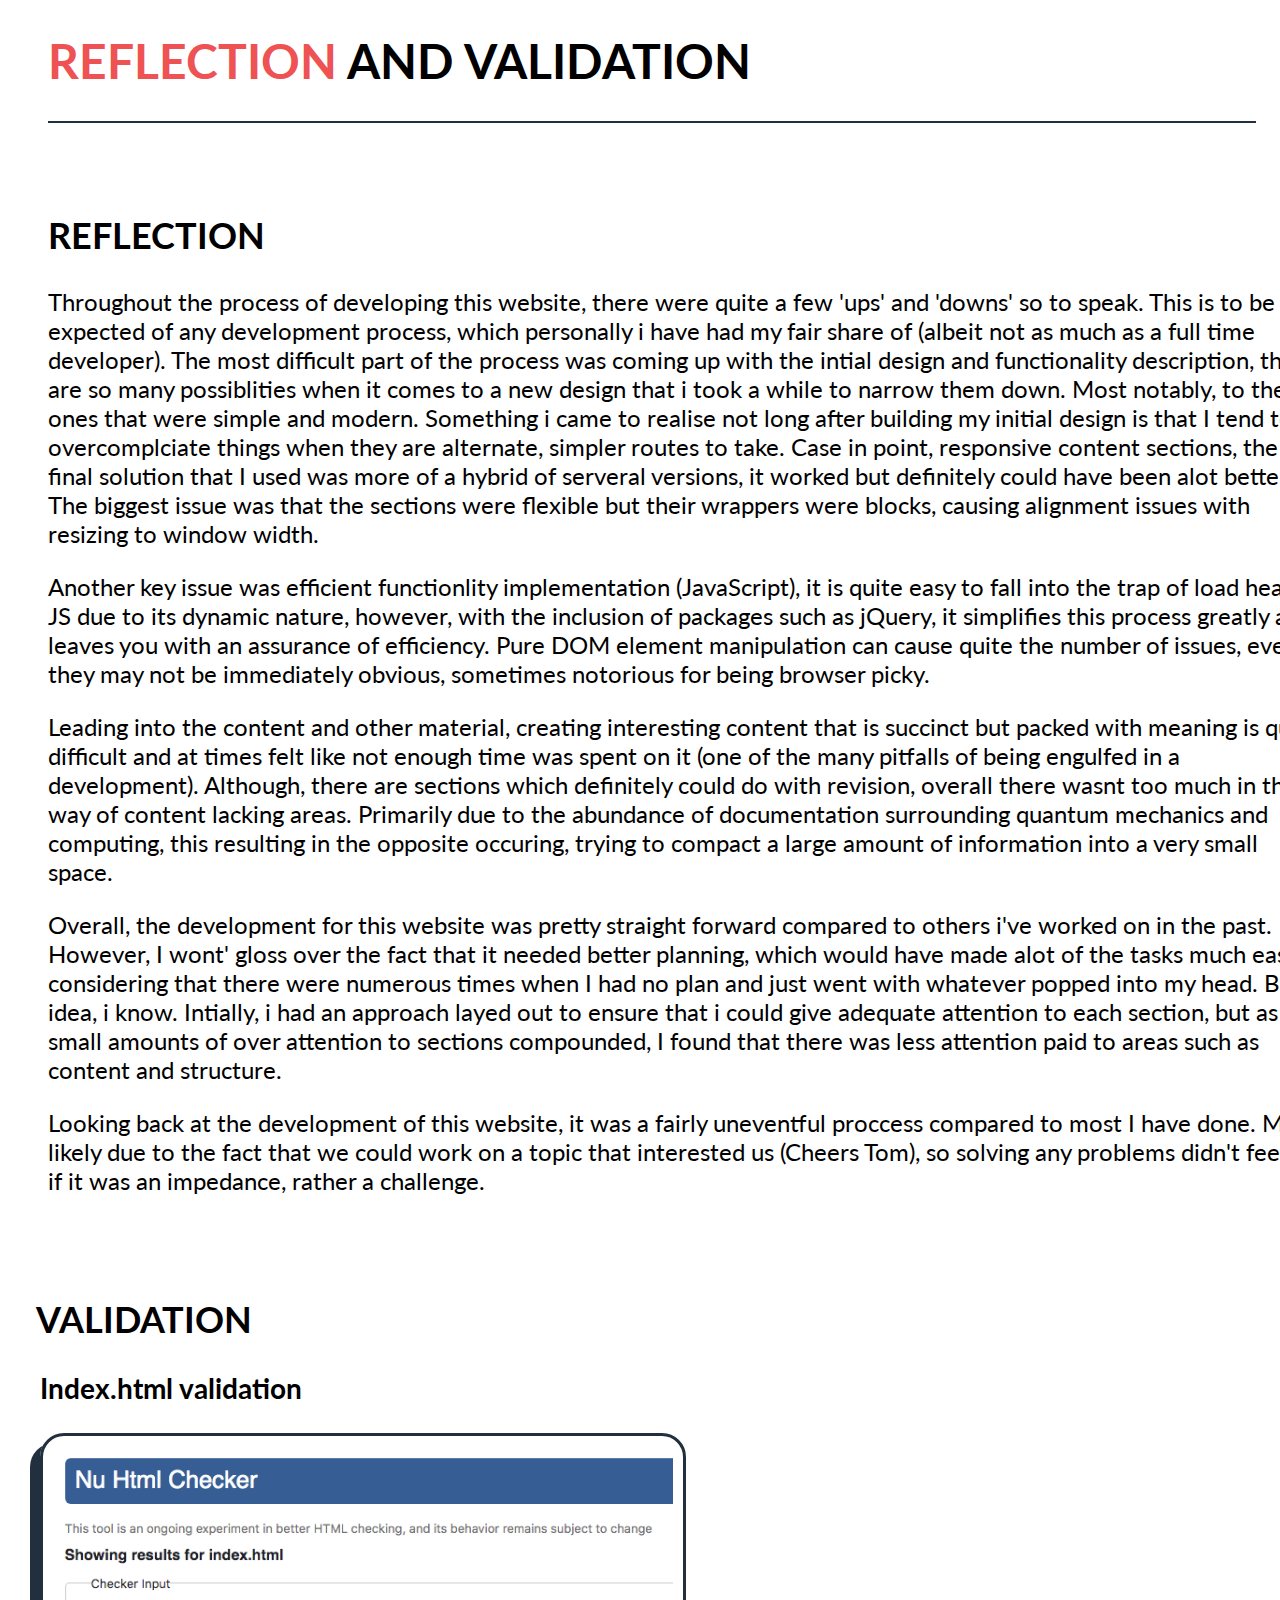
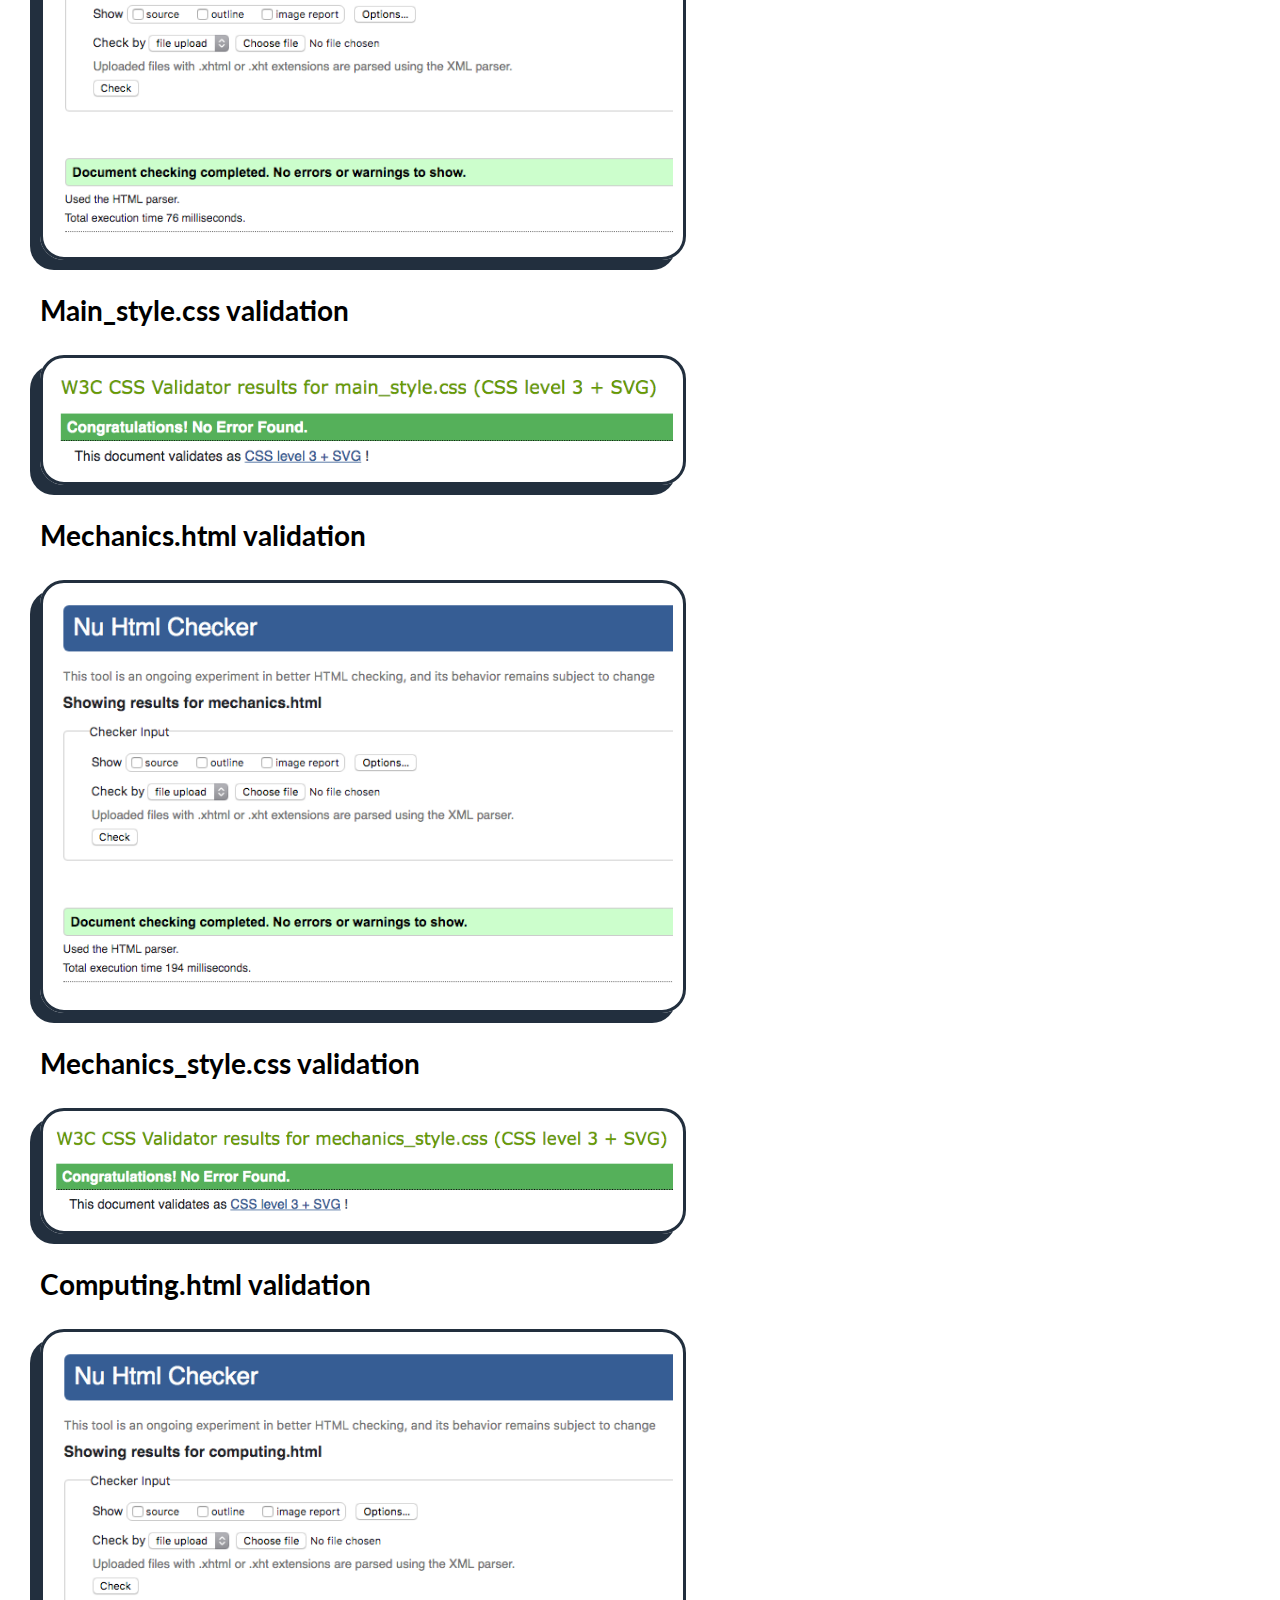
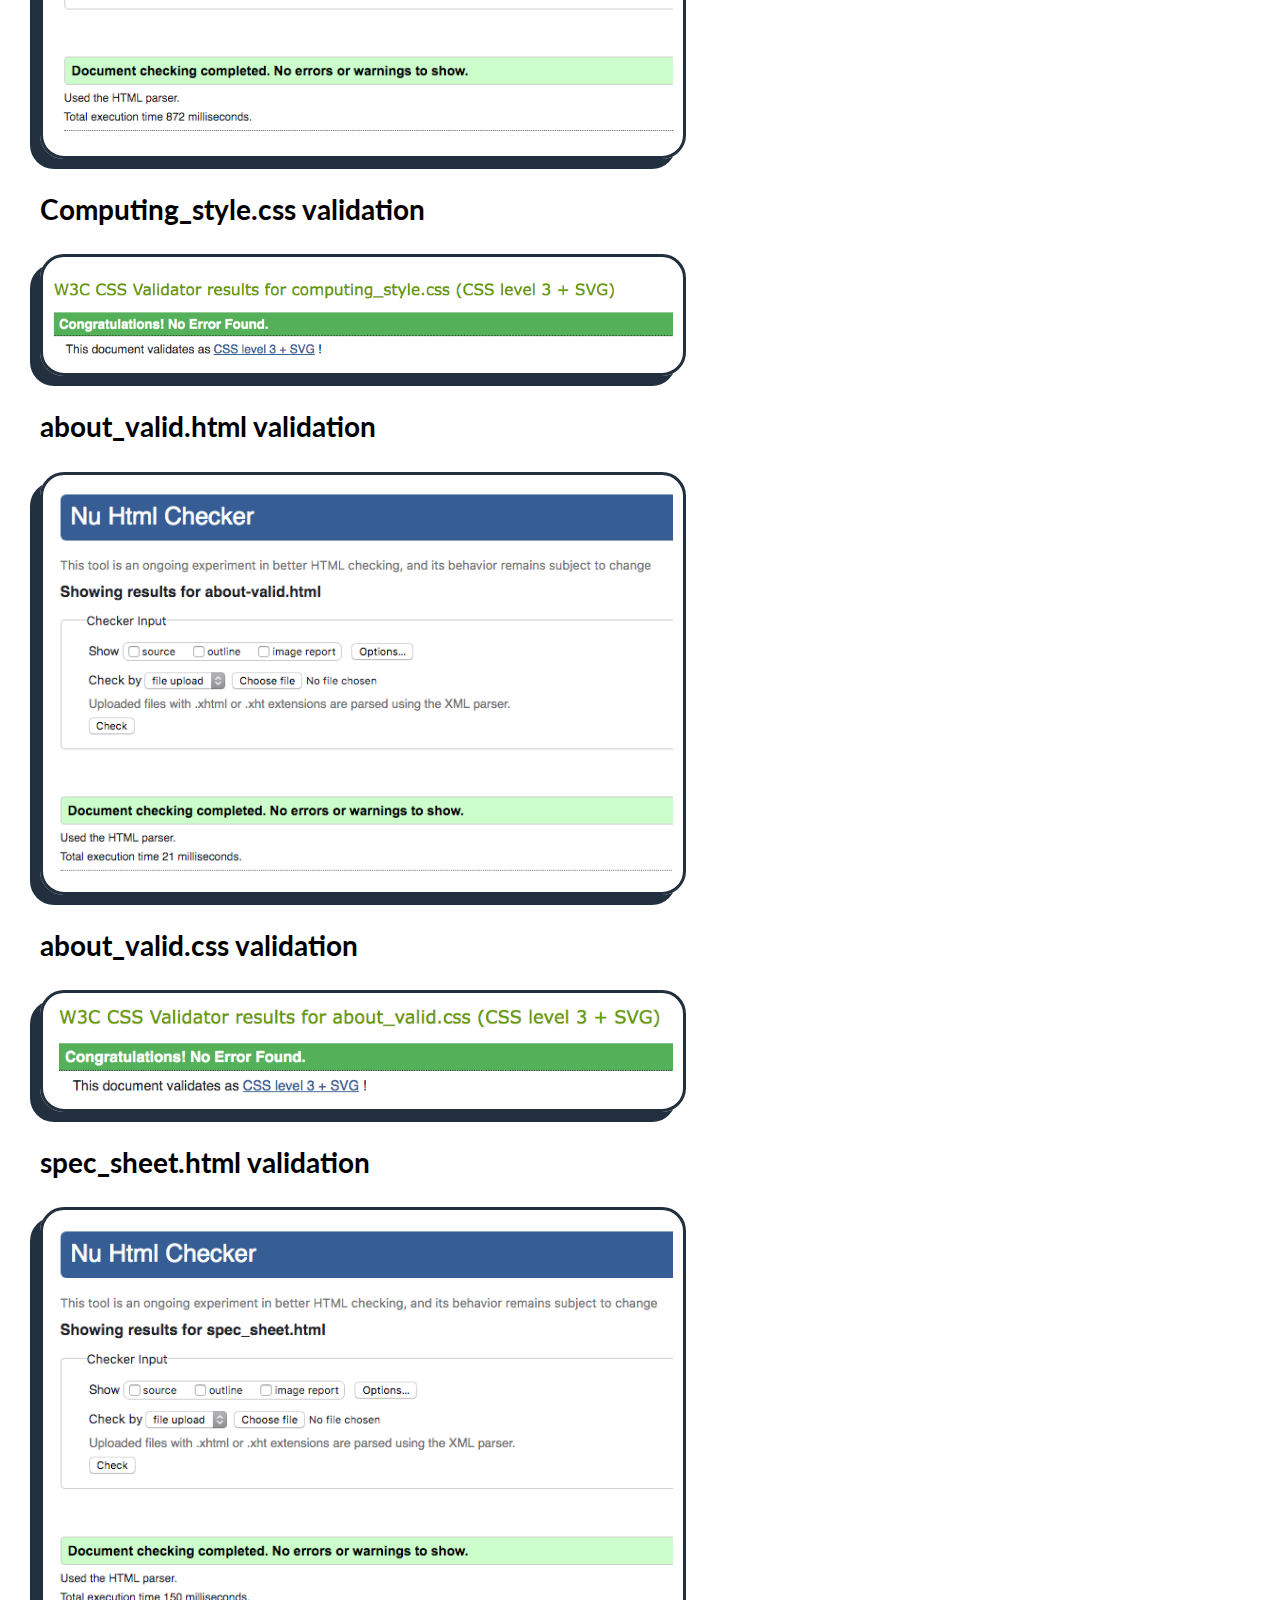
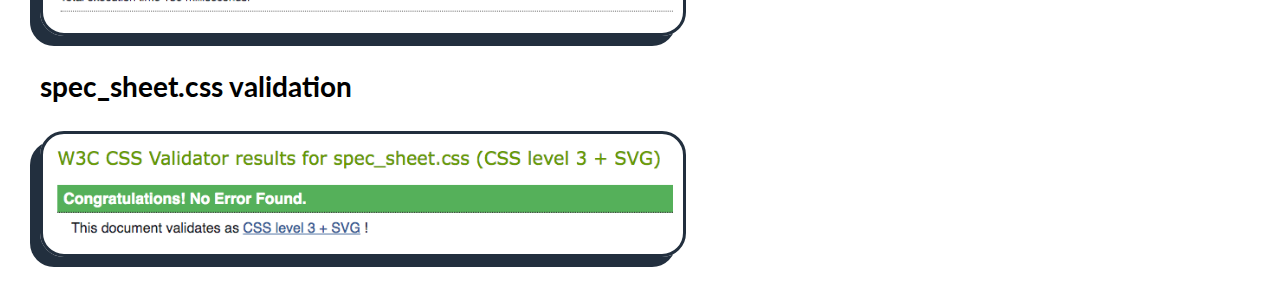
<file: about-valid.html>
<!DOCTYPE HTML>
<html lang="en">
<head>
  <meta charset="utf-8">
  <title>Reflection and Validation</title>
  <link rel="stylesheet" href="css/about_valid.css">
  <link href='https://fonts.googleapis.com/css?family=Lato:100' rel='stylesheet' type='text/css'>
  <link href='https://fonts.googleapis.com/css?family=Lato' rel='stylesheet' type='text/css'>
  <link rel="stylesheet" href="https://use.fontawesome.com/releases/v5.8.1/css/all.css" integrity="sha384-50oBUHEmvpQ+1lW4y57PTFmhCaXp0ML5d60M1M7uH2+nqUivzIebhndOJK28anvf" crossorigin="anonymous">
</head>
<body>
  <h1><i class="fas fa-angle-double-right"></i> <span>REFLECTION</span> AND VALIDATION</h1>
  <hr>
  <div class="reflection" id="reflection">
    <h2>REFLECTION</h2>
    <p>Throughout the process of developing this website, there were quite a few 'ups' and 'downs' so to speak. This is to be expected of any development process, which personally i have had my fair share of (albeit not as much as a full time developer).
      The most difficult part of the process was coming up with the intial design and functionality description, there are so many possiblities when it comes to a new design that i took a while to narrow them down. Most notably, to the ones that were
      simple and modern. Something i came to realise not long after building my initial design is that I tend to overcomplciate things when they are alternate, simpler routes to take. Case in point, responsive content sections, the final solution that
      I used was more of a hybrid of serveral versions, it worked but definitely could have been alot better. The biggest issue was that the sections were flexible but their wrappers were blocks, causing alignment issues with resizing to window width.
    </p>
    <p>Another key issue was efficient functionlity implementation (JavaScript), it is quite easy to fall into the trap of load heavy JS due to its dynamic nature, however, with the inclusion of packages such as jQuery, it simplifies this process
      greatly and leaves you with an assurance of efficiency. Pure DOM element manipulation can cause quite the number of issues, even if they may not be immediately obvious, sometimes notorious for being browser picky.
    </p>
    <p>Leading into the content and other material, creating interesting content that is succinct but packed with meaning is quite difficult and at times felt like not enough time was spent on it (one of the many pitfalls of being engulfed in a development).
      Although, there are sections which definitely could do with revision, overall there wasnt too much in the way of content lacking areas. Primarily due to the abundance of documentation surrounding quantum mechanics and computing, this resulting in
      the opposite occuring, trying to compact a large amount of information into a very small space.
    </p>
    <p>Overall, the development for this website was pretty straight forward compared to others i've worked on in the past. However, I wont' gloss over the fact that it needed better planning, which would have made alot of the tasks much easier considering
      that there were numerous times when I had no plan and just went with whatever popped into my head. Bad idea, i know. Intially, i had an approach layed out to ensure that i could give adequate attention to each section, but as small amounts of over
      attention to sections compounded, I found that there was less attention paid to areas such as content and structure.
    </p>
    <p>Looking back at the development of this website, it was a fairly uneventful proccess compared to most I have done. Most likely due to the fact that we could work on a topic that interested us (Cheers Tom), so solving any problems didn't feel as if it
      was an impedance, rather a challenge.
    </p>
  </div>
  <div class="validation" id="validation">
    <h2>VALIDATION</h2>
    <ul>
      <li>
        <h3><i class="fas fa-angle-double-right"></i> Index.html validation</h3>
        <img src="images/validation_screenshots/index_validated.png" alt="">
      </li>
      <li>
        <h3><i class="fas fa-angle-double-right"></i> Main_style.css validation</h3>
        <img src="images/validation_screenshots/main_css_validated.png" alt="">
      </li>
      <li>
        <h3><i class="fas fa-angle-double-right"></i> Mechanics.html validation</h3>
        <img src="images/validation_screenshots/mechanics_validated.png" alt="">
      </li>
      <li>
        <h3><i class="fas fa-angle-double-right"></i> Mechanics_style.css validation</h3>
        <img src="images/validation_screenshots/mechanics_style_validated.png" alt="">
      </li>
      <li>
        <h3><i class="fas fa-angle-double-right"></i> Computing.html validation</h3>
        <img src="images/validation_screenshots/computing_validated.png" alt="">
      </li>
      <li>
        <h3><i class="fas fa-angle-double-right"></i> Computing_style.css validation</h3>
        <img src="images/validation_screenshots/computing_css_validated.png" alt="">
      </li>
      <li>
        <h3><i class="fas fa-angle-double-right"></i> about_valid.html validation</h3>
        <img src="images/validation_screenshots/about_validated.png" alt="">
      </li>
      <li>
        <h3><i class="fas fa-angle-double-right"></i> about_valid.css validation</h3>
        <img src="images/validation_screenshots/about_css_validated.png" alt="">
      </li>
      <li>
        <h3><i class="fas fa-angle-double-right"></i> spec_sheet.html validation</h3>
        <img src="images/validation_screenshots/spec_validated.png" alt="">
      </li>
      <li>
        <h3><i class="fas fa-angle-double-right"></i> spec_sheet.css validation</h3>
        <img src="images/validation_screenshots/spec_css_validated.png" alt="">
      </li>
    </ul>
  </div>
</body>
</html>
</file>
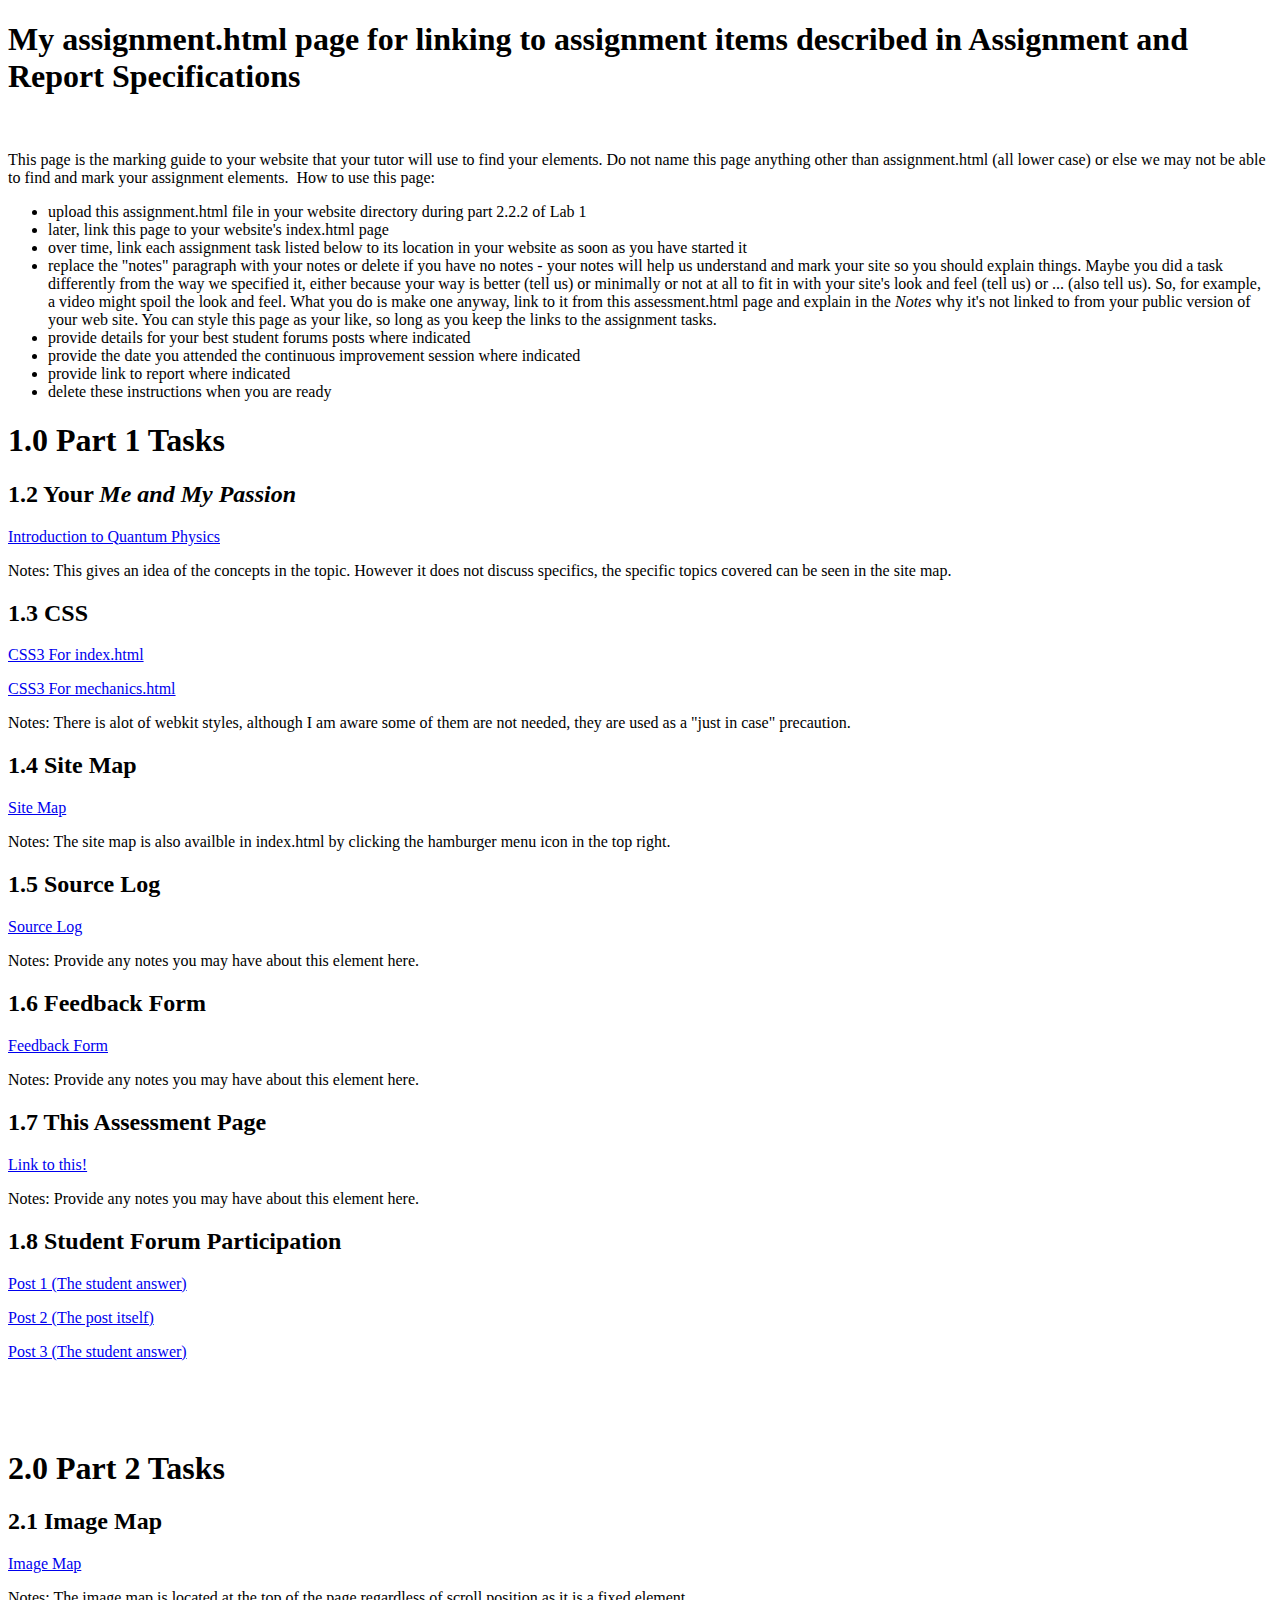
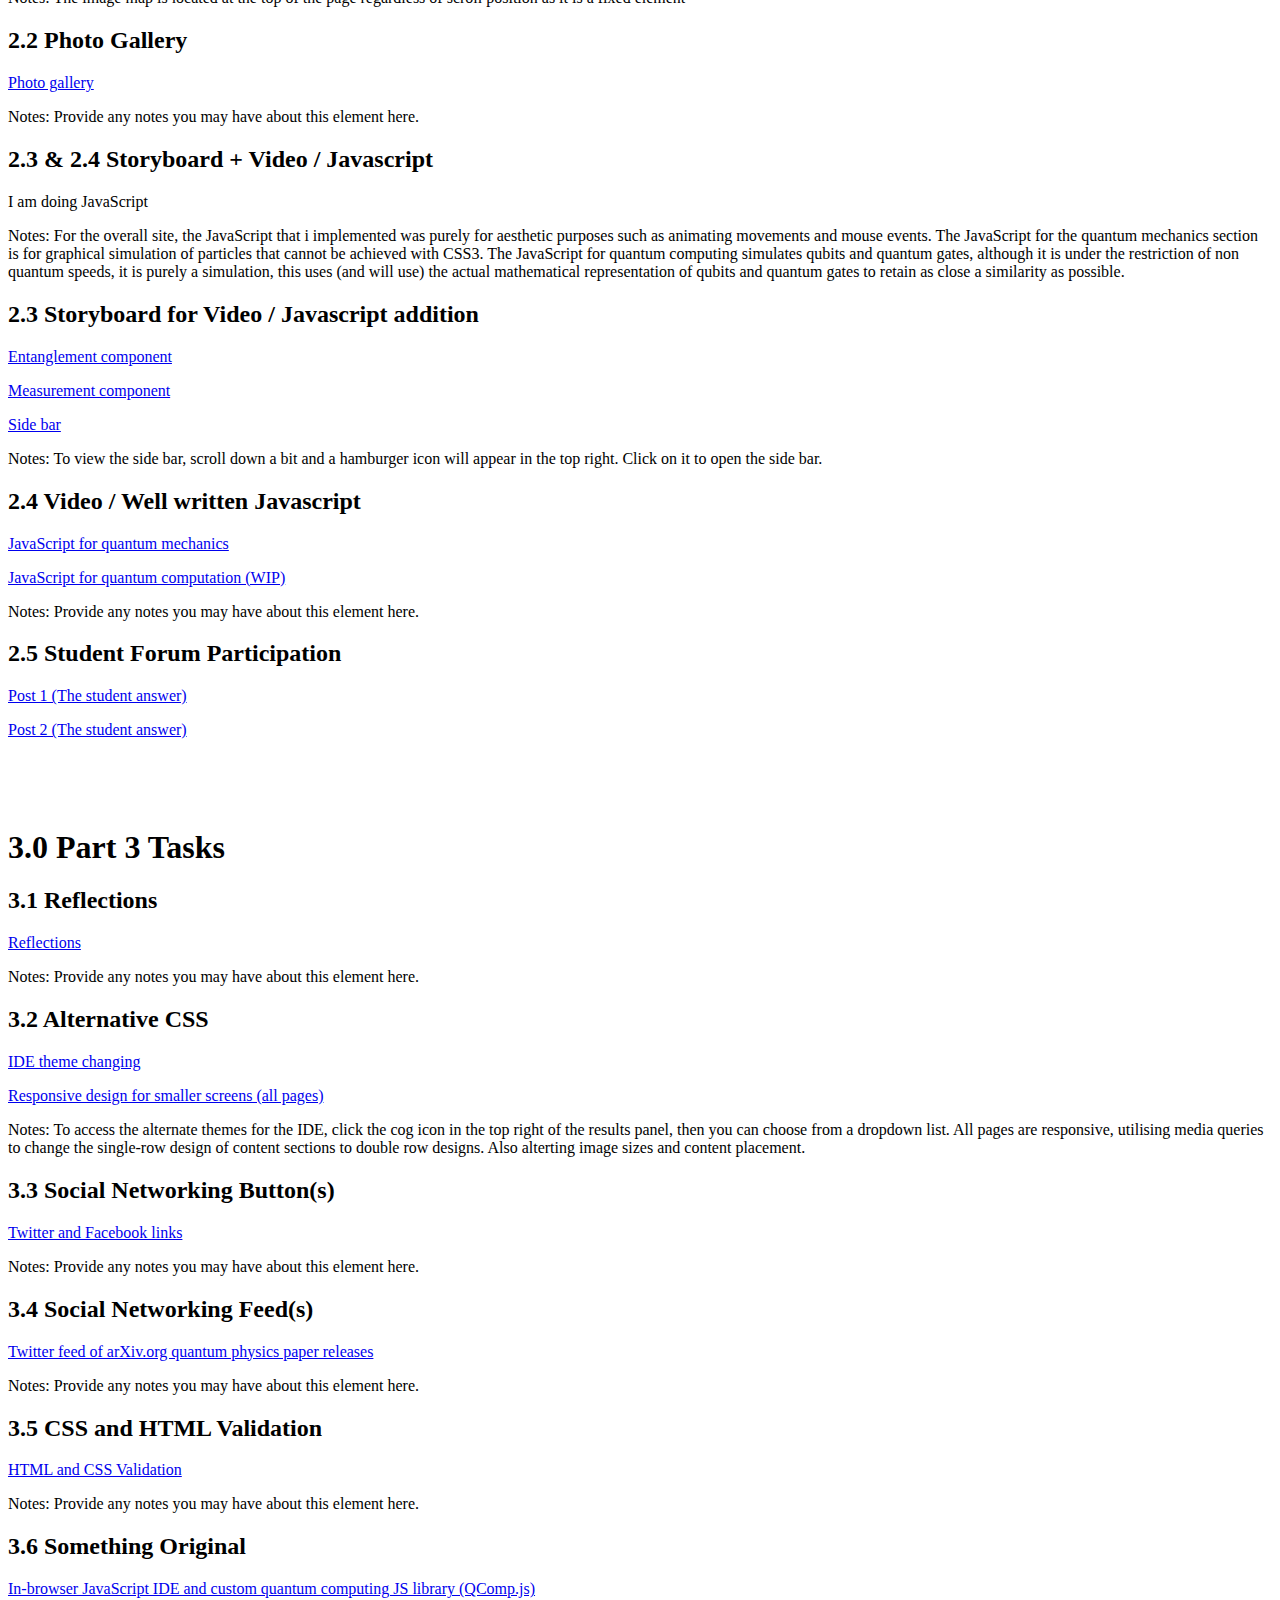
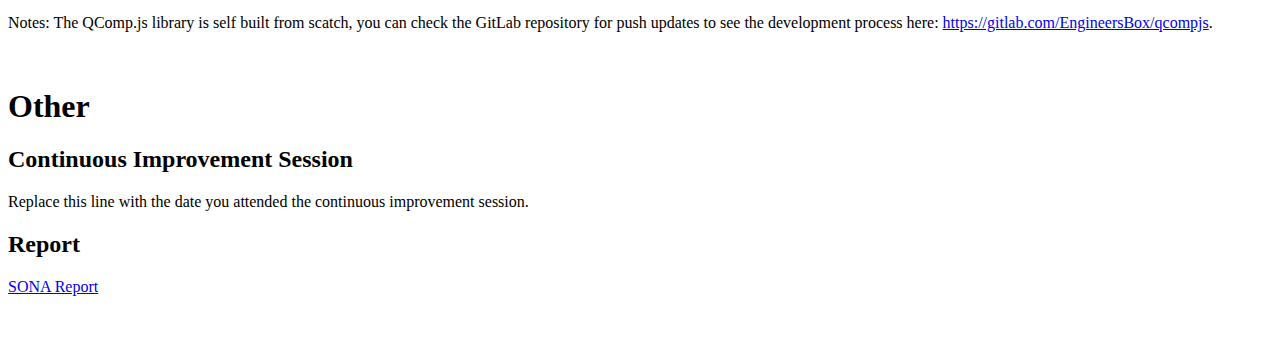
<file: assignment.html>
<!DOCTYPE html PUBLIC "-//W3C//DTD HTML 4.01//EN" "http://www.w3.org/TR/html4/strict.dtd">
<!-- saved from url=(0094)https://wattlecourses.anu.edu.au/pluginfile.php/1996431/mod_resource/content/6/assignment.html -->
<html><head><meta http-equiv="Content-Type" content="text/html; charset=UTF-8">

  <meta http-equiv="Content-Style-Type" content="text/css">
  <title>assignment.html required page</title>
  <meta name="Generator" content="Cocoa HTML Writer">
  <meta name="CocoaVersion" content="1038.36">
  </head>
<body>
<h1><b> My assignment.html page for linking to assignment items described in Assignment and Report Specifications</b></h1>
<p><br></p>
<p>This page is the marking guide to your website that your tutor will use to find your elements.  Do not name this page anything other than assignment.html (all lower case) or else we may not be able to find and mark your assignment elements.<span>&nbsp; </span>How to use this page:</p>
<ul>
  <li>upload this assignment.html file in your website directory during part 2.2.2 of Lab 1</li>
  <li>later, link this page to your website's index.html page</li>
  <li>over time, link each assignment task listed below to its location in your website as soon as you have started it</li>
  <li>replace the "notes" paragraph with your notes or
delete if you have no notes - your notes will help us understand and
mark your site so you should explain things. Maybe you did a task
differently from the way we specified it, either because your way is
better (tell us) or minimally or not at all to fit in with your site's
look and feel (tell us) or ... (also tell us). So, for example, a video
might spoil the look and feel. What you do is make one anyway, link to
it from this assessment.html page and explain in the <i>Notes</i> why
it's not linked to from your public version of your web site. You can
style this page as your like, so long as you keep the links to the
assignment tasks.</li>
  <li>provide details for your best student forums posts where indicated</li>
  <li>provide the date you attended the continuous improvement session where indicated</li>
  <li>provide link to report where indicated</li>
  <li>delete these instructions when you are ready</li>
</ul>
<h1><b>1.0 Part 1 Tasks</b></h1>
<h2><b>1.2 Your <i>Me and My Passion</i></b></h2>
<p><a href="index.html#intro-target">Introduction to Quantum Physics</a></p>
<p>Notes: This gives an idea of the concepts in the topic. However it does not discuss specifics, the specific topics covered can be seen in the site map.</p>
<h2><b>1.3 CSS</b></h2>
<p><a href="css/main_style.css">CSS3 For index.html</a></p>
<p><a href="css/mechanics_style.css">CSS3 For mechanics.html</a></p>
<p>Notes: There is alot of webkit styles, although I am aware some of them are not needed, they are used as a "just in case" precaution.</p>
<h2><b>1.4 Site Map</b></h2>
<p><a href="index.html">Site Map</a></p>
<p>Notes: The site map is also availble in index.html by clicking the hamburger menu icon in the top right.</p>
<h2><b>1.5 Source Log</b></h2>
<p><a href="source-log.html">Source Log</a></p>
<p>Notes: Provide any notes you may have about this element here.</p>
<h2><b>1.6 Feedback Form</b></h2>
<p><a href="index.html#feedback-target">Feedback Form</a></p>
<p>Notes: Provide any notes you may have about this element here.</p>
<h2><b>1.7 This Assessment Page</b></h2>
<p><a href="#">Link to this!</a></p>
<p>Notes: Provide any notes you may have about this element here.</p>
<h2><b>1.8 Student Forum Participation</b></h2>
<p><a href="https://piazza.com/class/jse71unqdna9r?cid=90">Post 1 (The student answer)</a></p>
<p><a href="https://piazza.com/class/jse71unqdna9r?cid=108">Post 2 (The post itself)</a></p>
<p><a href="https://piazza.com/class/jse71unqdna9r?cid=50">Post 3 (The student answer)</a></p>
<p><br></p>
<p><br></p>
<h1><b>2.0 Part 2 Tasks</b></h1>
<h2><b>2.1 Image Map</b></h2>
<p><a href="mechanics.html">Image Map</a></p>
<p>Notes: The image map is located at the top of the page
   regardless of scroll position as it is a fixed element</p>
<h2><b>2.2 Photo Gallery</b></h2>
<p><a href="mechanics.html#founders-target">Photo gallery</a></p>
<p>Notes: Provide any notes you may have about this element here.</p>
<h2><b>2.3 &amp; 2.4 Storyboard + Video / Javascript</b></h2>
<p>I am doing JavaScript</p>
<p>Notes: For the overall site, the JavaScript that i implemented was purely for aesthetic
   purposes such as animating movements and mouse events. The JavaScript for the quantum mechanics
   section is for graphical simulation of particles that cannot be achieved with CSS3.
   The JavaScript for quantum computing simulates qubits and quantum gates,
   although it is under the restriction of non quantum speeds, it is purely a simulation,
   this uses (and will use) the actual mathematical representation of qubits and quantum gates to retain as close a similarity as possible.</p>
<h2><b>2.3 Storyboard for Video / Javascript addition</b></h2>
<p><a href="mechanics.html#measurement-target">Entanglement component</a></p>
<p><a href="mechanics.html#entanglement-target">Measurement component</a></p>
<p><a href="mechanics.html">Side bar</a></p>
<p>Notes: To view the side bar, scroll down a bit and a hamburger icon will appear in the top right. Click on it to open the side bar.</p>
<h2><b>2.4 Video / Well written Javascript</b></h2>
<p><a href="js/q-properties.js">JavaScript for quantum mechanics</a></p>
<p><a href="js/states.js">JavaScript for quantum computation (WIP)</a></p>
<p>Notes: Provide any notes you may have about this element here.</p>
<h2><b>2.5 Student Forum Participation</b></h2>
<p><a href="https://piazza.com/class/jse71unqdna9r?cid=601">Post 1 (The student answer)</a></p>
<p><a href="https://piazza.com/class/jse71unqdna9r?cid=763">Post 2 (The student answer)</a></p>
<p><br></p>
<p><br></p>
<h1><b>3.0 Part 3 Tasks</b></h1>
<h2><b>3.1 Reflections</b></h2>
<p><a href="about-valid.html#reflection">Reflections</a></p>
<p>Notes: Provide any notes you may have about this element here.</p>
<h2><b>3.2 Alternative CSS</b></h2>
<p><a href="computing.html#jseditor-target">IDE theme changing</a></p>
<p><a href="index.html">Responsive design for smaller screens (all pages)</a></p>
<p>Notes: To access the alternate themes for the IDE, click the cog icon in the top right of the results panel, then you can choose from a dropdown list.
  All pages are responsive, utilising media queries to change the single-row design of content sections to double row designs. Also alterting image sizes and content placement.</p>
<h2><b>3.3 Social Networking Button(s)</b></h2>
<p><a href="index.html#social-target">Twitter and Facebook links</a></p>
<p>Notes: Provide any notes you may have about this element here.</p>
<h2><b>3.4 Social Networking Feed(s)</b></h2>
<p><a href="index.html#social-target">Twitter feed of arXiv.org quantum physics paper releases</a></p>
<p>Notes: Provide any notes you may have about this element here.</p>
<h2><b>3.5 CSS and HTML Validation</b></h2>
<p><a href="about-valid.html#validation">HTML and CSS Validation</a></p>
<p>Notes: Provide any notes you may have about this element here.</p>
<h2><b>3.6 Something Original</b></h2>
<p><a href="computing.html#jseditor-target">In-browser JavaScript IDE and custom quantum computing JS library (QComp.js)</a></p>
<p>Notes: The QComp.js library is self built from scatch, you can check the GitLab repository for push updates to see the development process here: <a href="https://gitlab.com/EngineersBox/qcompjs">https://gitlab.com/EngineersBox/qcompjs</a>.</p>
<p><br></p>
<h1><b>Other</b></h1>
<h2><b>Continuous Improvement Session</b></h2>
<p>Replace this line with the date you attended the continuous improvement session.</p>
<h2><b>Report</b></h2>
<p><a href="u6940136-report1710.pdf">SONA Report</a></p>
<p><br></p>



</body></html>
</file>
<file: css/about_valid.css>
/*--------HTML Tags [Overrides]--------*/
html, body {
  width: 100%;
  overflow-x: hidden;
  margin: 0;
  scroll-behavior: smooth; }

/*--------Globals--------*/
/*--------INDEX.HTML--------*/
body {
  font: 24px 'Lato';
  background: #fff;
  overflow-x: hidden; }

.reflection {
  width: 100%;
  height: auto;
  padding: 2em; }

h1 {
  margin-left: 1em; }

hr {
  border: 1px solid #222f3e;
  margin-left: 2em;
  margin-right: 1em; }

span {
  color: #ee5253; }

.validation {
  width: 100%; }
  .validation h2 {
    margin-left: 1em; }
  .validation ul {
    list-style-type: none; }
  .validation img {
    width: 50%;
    padding: 10px;
    border-radius: 1em;
    border: 3px solid #222f3e;
    -webkit-box-shadow: -10px 10px #222f3e;
    box-shadow: -10px 10px #222f3e;
    -webkit-transition: 0.2s;
    -o-transition: 0.2s;
    transition: 0.2s; }
  .validation img:hover {
    border: 3px solid #576574;
    -webkit-box-shadow: -10px 10px #576574;
    box-shadow: -10px 10px #576574; }
</file>
